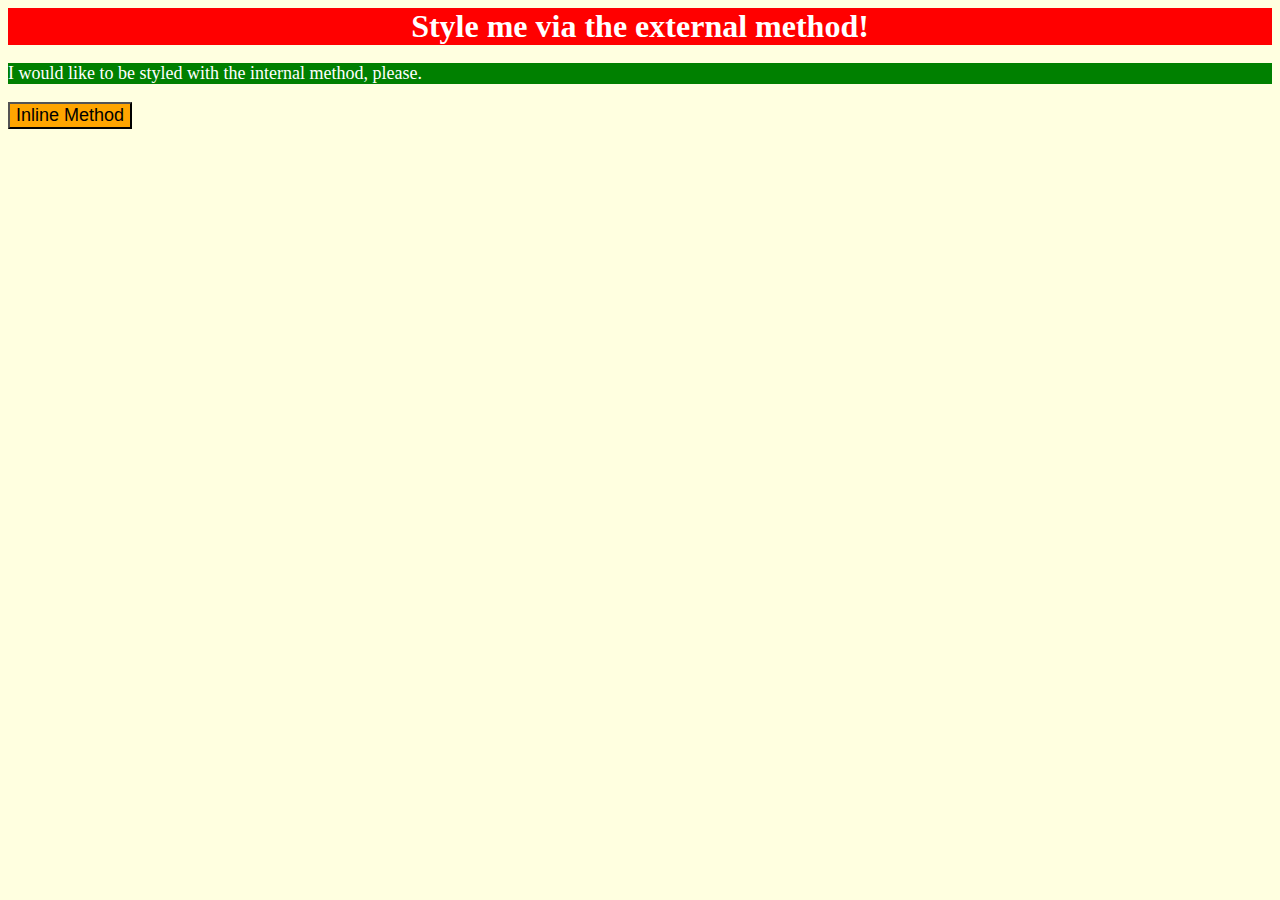
<file: foundations/intro-to-css/01-css-methods/index.html>
<!DOCTYPE html>
<html lang="en">
  <head>
    <meta charset="UTF-8">
    <meta http-equiv="X-UA-Compatible" content="IE=edge">
    <meta name="viewport" content="width=device-width, initial-scale=1.0">
    <link rel="stylesheet" type="text/css" href="style.css">
    <title>Methods for Adding CSS</title>
    <style>
      p {
        background-color: green;
        color: white;
        font-size: 18px;
      }
    </style>
  </head>
  <body>
    <div>Style me via the external method!</div>
    <p>I would like to be styled with the internal method, please.</p>
    <button style="background-color: orange; font-size: 18px;">Inline Method</button>
  </body>
</html>
</file>
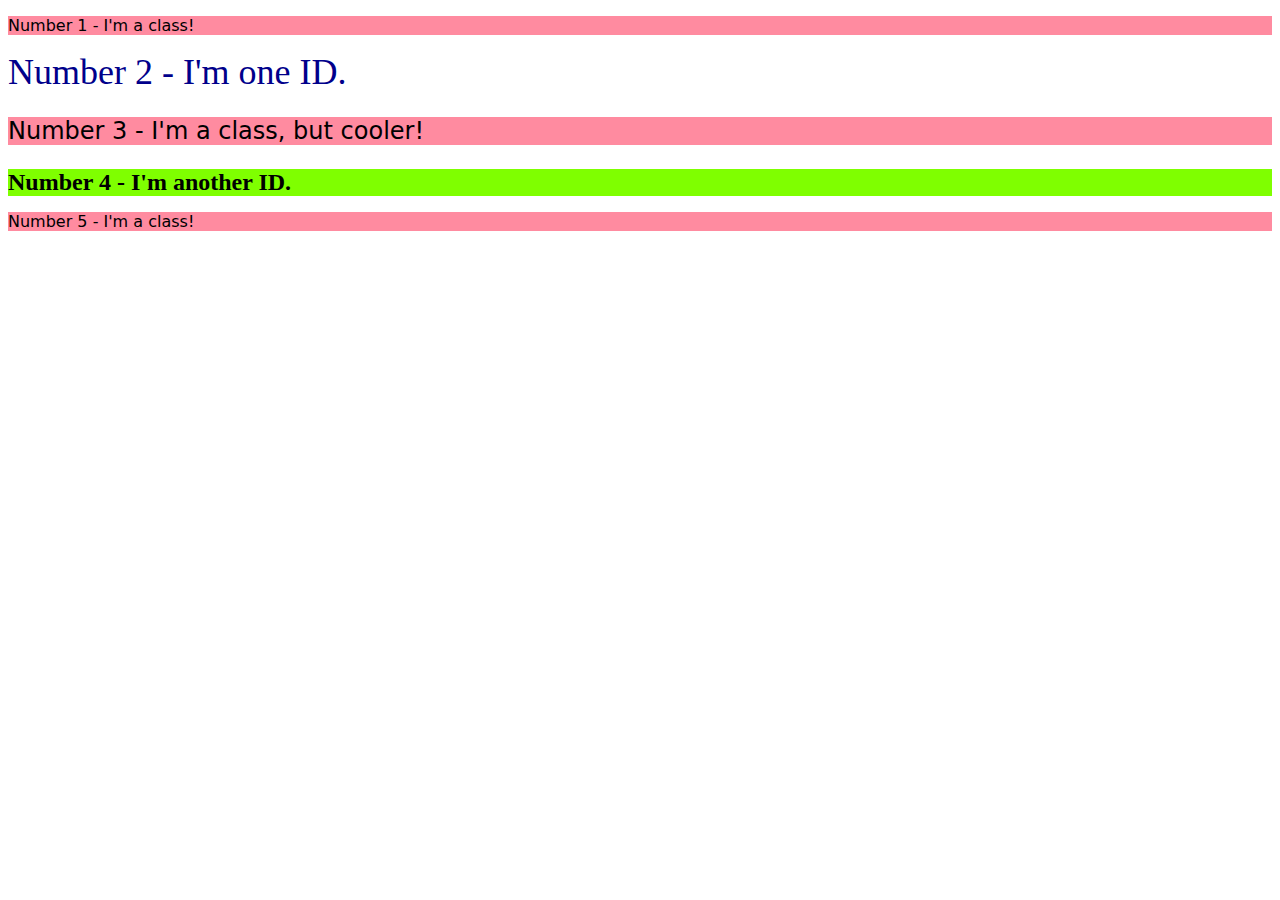
<file: foundations/intro-to-css/02-class-id-selectors/index.html>
<!DOCTYPE html>
<html lang="en">
  <head>
    <meta charset="UTF-8">
    <meta http-equiv="X-UA-Compatible" content="IE=edge">
    <meta name="viewport" content="width=device-width, initial-scale=1.0">
    <title>Class and ID Selectors</title>
    <link rel="stylesheet" href="style.css">
  </head>
  <body>
    <p class="Odd">Number 1 - I'm a class!</p>
    <div id="Test">Number 2 - I'm one ID.</div>
    <p class="Odd Font-size ">Number 3 - I'm a class, but cooler!</p>
    <div id="AnotherTest">Number 4 - I'm another ID.</div>
    <p class="Odd">Number 5 - I'm a class!</p>
  </body>
</html>
</file>
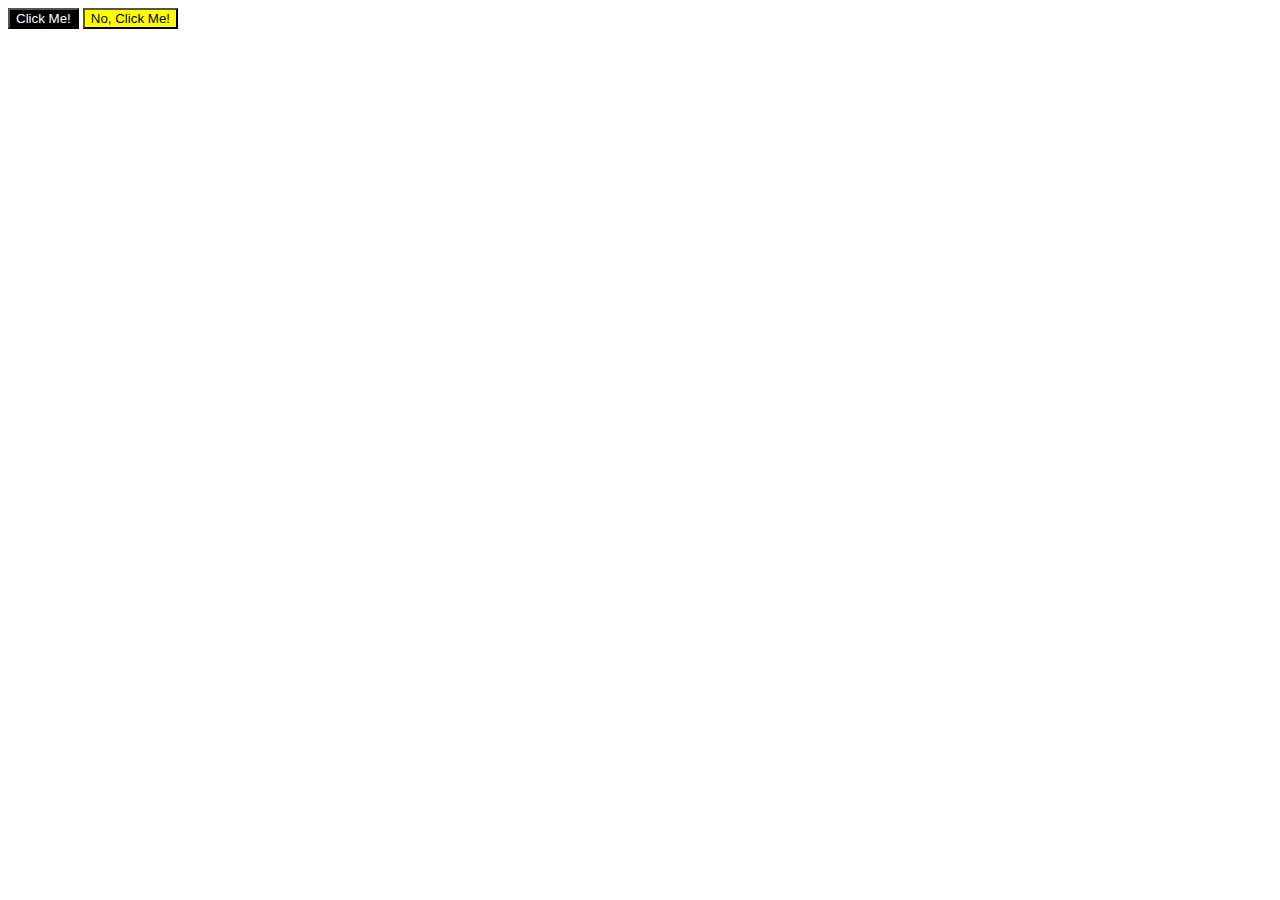
<file: foundations/intro-to-css/03-grouping-selectors/index.html>
<!DOCTYPE html>
<html lang="en">
  <head>
    <meta charset="UTF-8">
    <meta http-equiv="X-UA-Compatible" content="IE=edge">
    <meta name="viewport" content="width=device-width, initial-scale=1.0">
    <title>Grouping Selectors</title>
    <link rel="stylesheet" href="style.css">
  </head>
  <body>
    <button class="Black">Click Me!</button>
    <button class="Yellow">No, Click Me!</button>
  </body>
</html>
</file>
<file: foundations/intro-to-css/01-css-methods/style.css>
body {
        background-color: lightyellow;
      }
div {
    background-color: red;
    color: white;
    font-size: 32px;
    text-align: center;
    font-weight: bold;
}
</file>
<file: foundations/intro-to-css/02-class-id-selectors/style.css>
.Odd{
    background-color: #FF8BA0;
    font-family:Verdana, "DejaVu sans", sans-serif;
    

}



#Test {
    color:#00008B;
    font-size: 36px;
}



.Font-size{
    font-size: 24px;
}


#AnotherTest{
    background-color: #7FFF00;
    font-size: 24px;
    font-weight: bold;
}
</file>
<file: foundations/intro-to-css/03-grouping-selectors/style.css>
.Black .Yellow{
    font-size: 28PX;
    font-family: helvetica, "Times New Roman", sans-serif;
}

.Black{
    background-color: black;
    color: white;
}


.Yellow{
    background-color: yellow;
    
}
</file>
